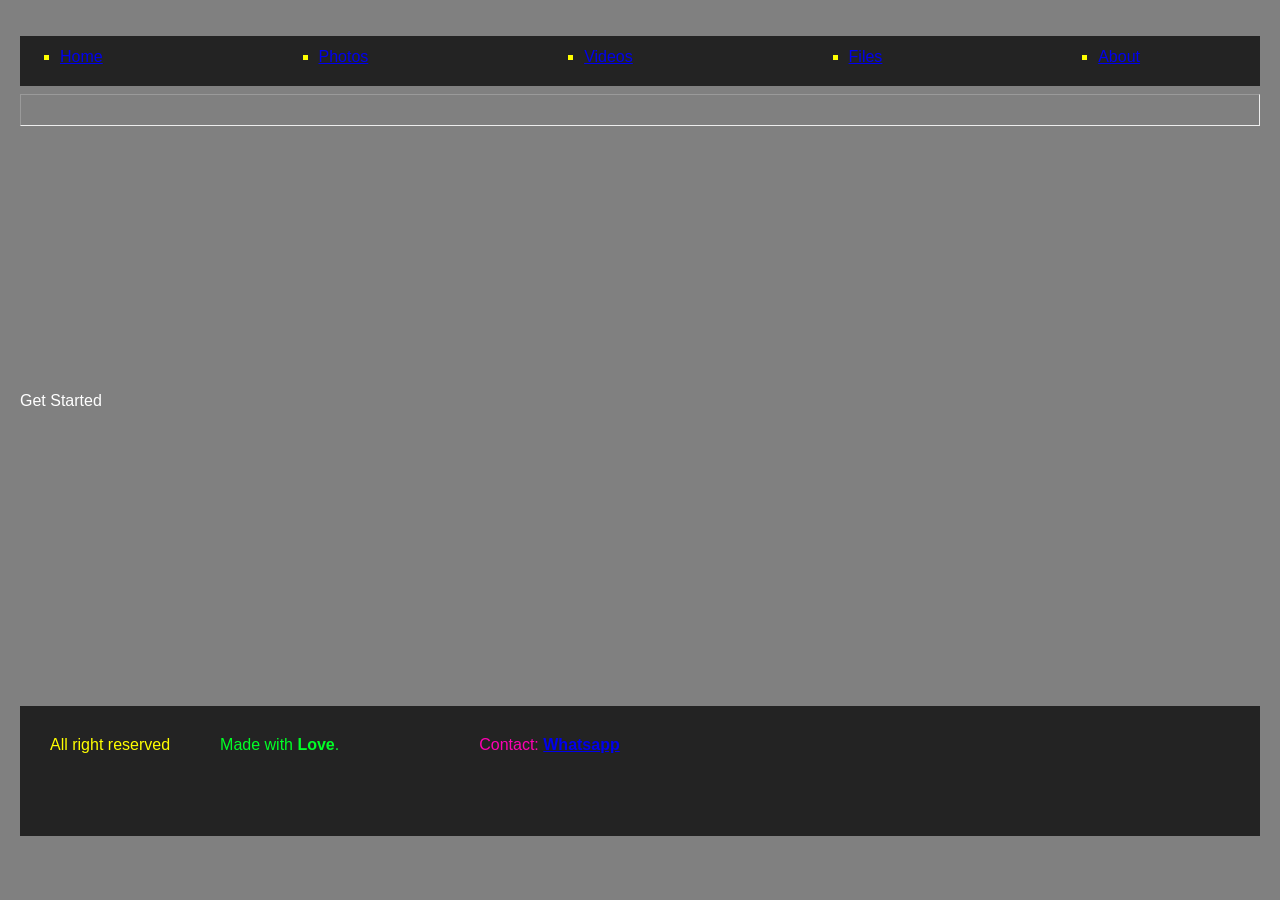
<file: index.html>
<!DOCTYPE html>
<html>
    <head>
       <!-- Open Graph Meta Tags -->
       <meta property="og:title" content="Amazing Video Title">
       <meta property="og:description" content="Watch this awesome video now!">
       <meta property="og:image" content="https://github.com/Sachoni/meta_preview/commit/e15e7593cf28202f0eafc192dfe14a5b4aa35224">
       <meta property="og:url" content="https://yourwebsite.com/video-page.html">
       <meta property="og:type" content="video.other">
       <link rel="stylesheet" href="style.css">
       <title>John_Web.com</title>
    </head>
    <body>
        <header>
            <div>
                <ul class="list" type="square">
                    <li><a href="#">Home</a></li>
                    <li><a href="photos.html">Photos</a></li>
                    <li><a href="videos.html">Videos</a></li>
                    <li><a href="file.html">Files</a></li>
                    <li><a href="about.html">About</a></li>
                </ul>
            </div>
        </header>
        <hr>
        <div>
            <card class="card1">
                <p>Get Started</p>

            </card>

        </div>
    </body>
<footer>
    <div class="paragraph">
        <p1 class="para1">All right reserved</p1>
        <p2 class="para2">Made with <strong>Love</strong>.</p2>
        <p3 class="para3">Contact: <strong><a href="https://wa.me/message/E63FBL45WQ2YLI">Whatsapp</a></strong></p3>
    </div>
</footer>
</html>
</file>
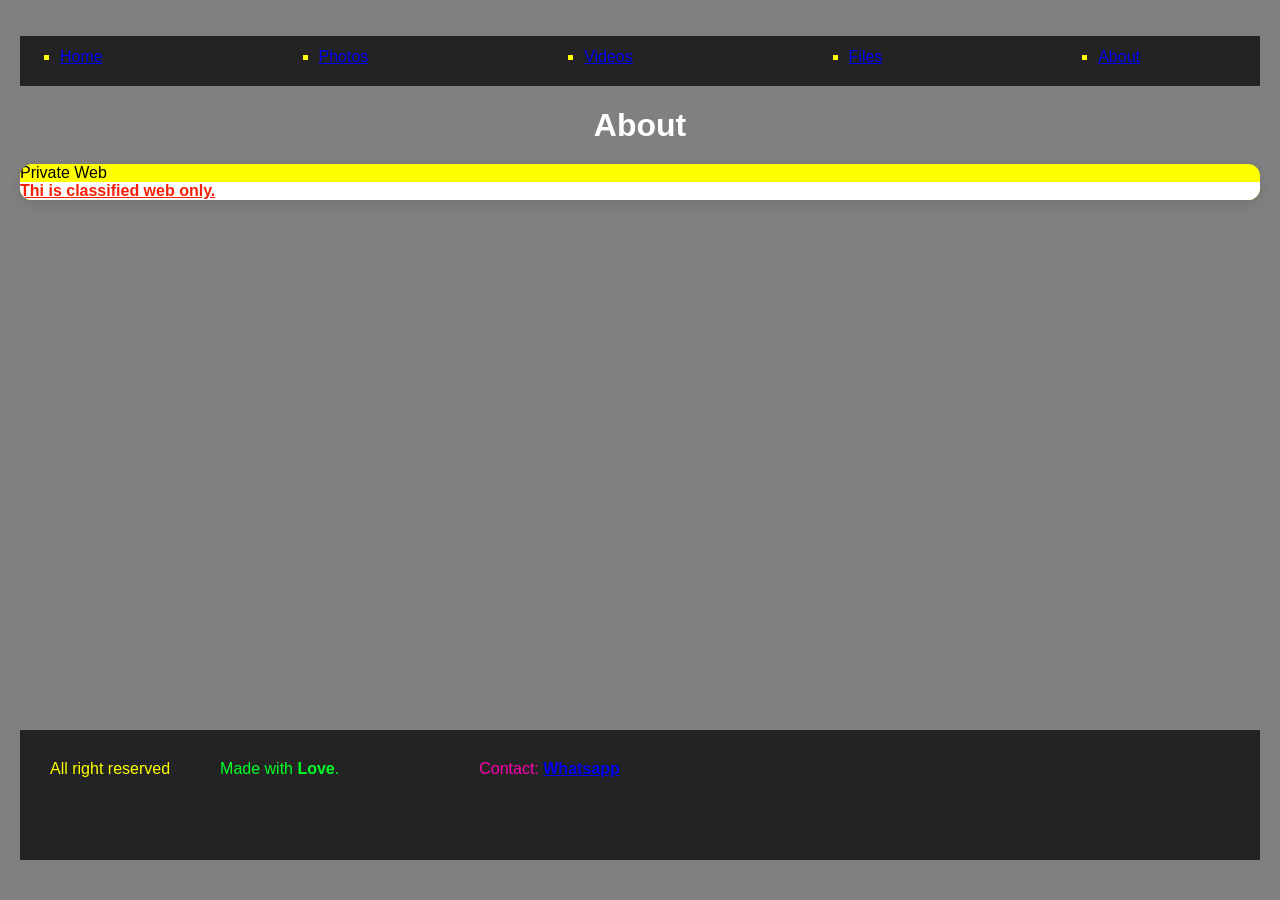
<file: about.html>
<!DOCTYPE html>
<html lang="en">
<head>
<meta charset="UTF-8">
<meta name="viewport" content="width=device-width, initial-scale=1.0">
<link rel="stylesheet" href="style.css">
<title>John__Web.om</title>

</head>

<body>
    <header>
            <div>
                <ul class="list" type="square">
                    <li><a href="index.html">Home</a></li>
                    <li><a href="photos.html">Photos</a></li>
                    <li><a href="videos.html">Videos</a></li>
                    <li><a href="file.html">Files</a></li>
                    <li><a href="#">About</a></li>
                </ul>
            </div>
        </header>

<h1>About</h1>

<div class="container">

    <!-- Video Card 1 -->
    <div class="card">
        <div class="card-content">
            <div class="title">Private Web</div>
            <div style="background: #fff; color:#f91e06;"><strong><B><U>Thi is classified web only.</U></B></strong></div>
        </div>
    </div>

</div>

<script>
function downloadVideo(file) {
    alert("Downloading: " + file);
    // Replace with actual download link logic
    window.location.href = file;
}

function shareVideo(title) {
    if (navigator.share) {
        navigator.share({
            title: title,
            text: "Check out this video!",
            url: window.location.href
        });
    } else {
        alert("Sharing not supported on this browser");
    }
}
</script>

</body>
<footer>
    <div class="paragraph">
        <p1 class="para1">All right reserved</p1>
        <p2 class="para2">Made with <strong>Love</strong>.</p2>
        <p3 class="para3">Contact: <strong><a href="https://wa.me/message/E63FBL45WQ2YLI">Whatsapp</a></strong></p3>
    </div>
</footer>
</html>
</file>
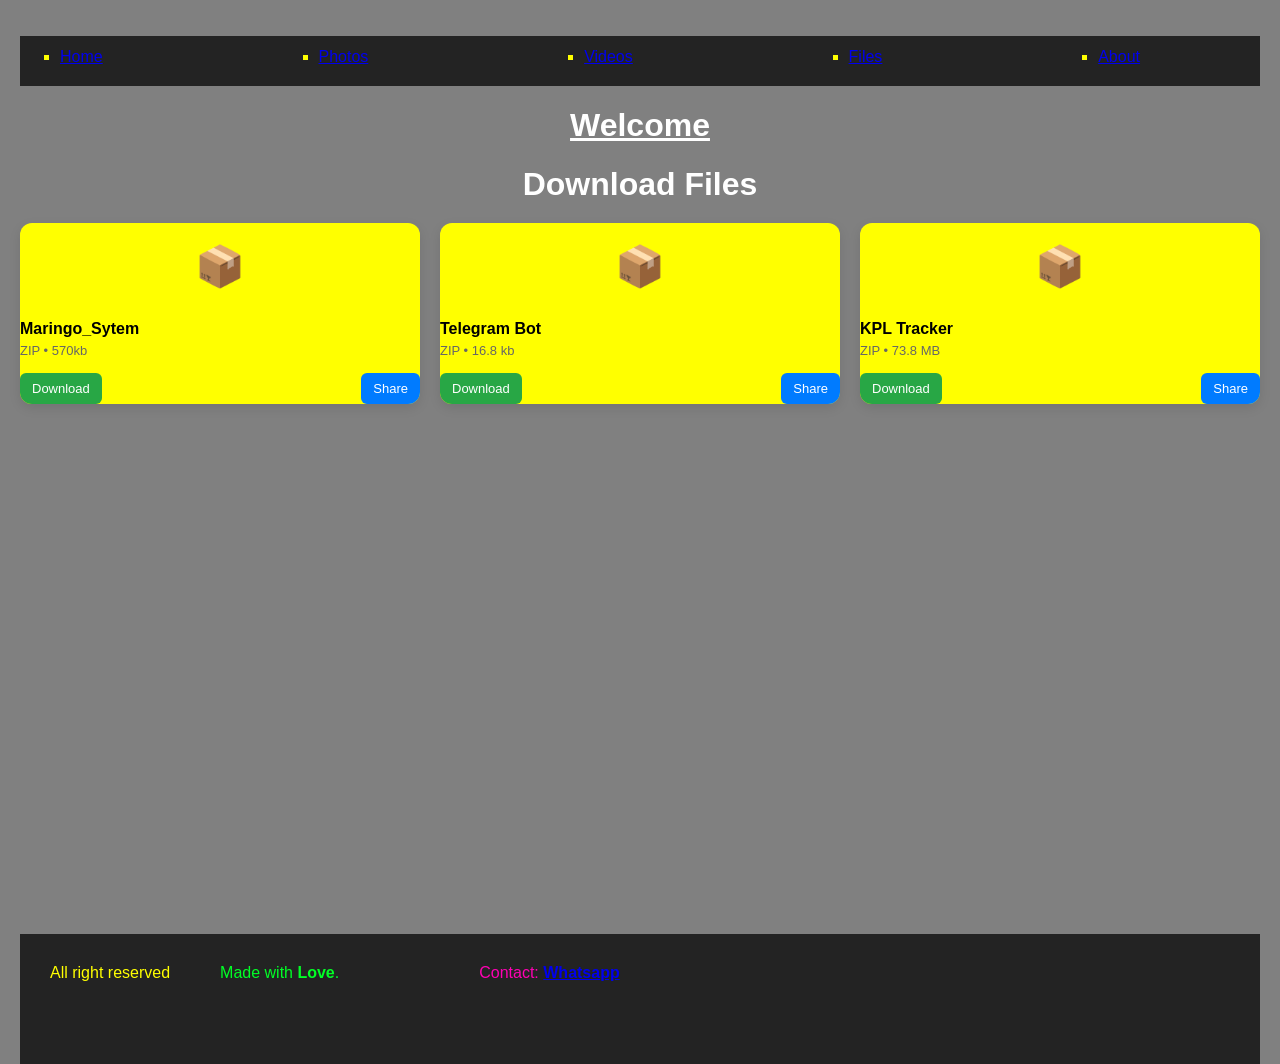
<file: file.html>
<!DOCTYPE html>
<html lang="en">
<head>
<meta charset="UTF-8">
<meta name="viewport" content="width=device-width, initial-scale=1.0">
<link rel="stylesheet" href="style.css">
<title>John_Web.com</title>
</head>


<body>
    <header>
            <div>
                <ul class="list" type="square">
                    <li><a href="index.html">Home</a></li>
                    <li><a href="photos.html">Photos</a></li>
                    <li><a href="videos.html">Videos</a></li>
                    <li><a href="#">Files</a></li>
                    <li><a href="about.html">About</a></li>
                </ul>
            </div>
        </header>

<h1><U><B>Welcome</B></U></h1>
<h1>Download Files</h1>

<div class="container" id="fileContainer"></div>

<script>
// Sample files
const files = [
    { name: "Maringo_Sytem", type: "zip", size: "570kb", url: "assets/files/Maringo_System.zip" },
    { name: "Telegram Bot", type: "zip", size: "16.8 kb", url: "assets/files/Telegram Bot.zip" },
    { name: "KPL Tracker", type: "zip", size: "73.8 MB", url: "assets/files/KPL Tracker.zip" }
];

// Icon mapping
function getIcon(type) {
    switch(type) {
        case "zip":
        case "rar":
        case "tar":
            return "📦";
        case "apk":
            return "📱";
        case "exe":
            return "💻";
        default:
            return "📁";
    }
}

// Render cards
const container = document.getElementById("fileContainer");

files.forEach(file => {
    const card = document.createElement("div");
    card.className = "card";

    card.innerHTML = `
        <div class="file-icon">${getIcon(file.type)}</div>
        <div class="file-name">${file.name}</div>
        <div class="file-info">${file.type.toUpperCase()} • ${file.size}</div>
        <div class="buttons">
            <button class="download" onclick="downloadFile('${file.url}')">Download</button>
            <button class="share" onclick="shareFile('${file.name}')">Share</button>
        </div>
    `;

    container.appendChild(card);
});

// Download
function downloadFile(url) {
    window.location.href = url;
}

// Share
function shareFile(name) {
    if (navigator.share) {
        navigator.share({
            title: name,
            text: "Download this file",
            url: window.location.href
        });
    } else {
        alert("Sharing not supported");
    }
}
</script>

</body>
<footer>
    <div class="paragraph">
        <p1 class="para1">All right reserved</p1>
        <p2 class="para2">Made with <strong>Love</strong>.</p2>
        <p3 class="para3">Contact: <strong><a href="https://wa.me/message/E63FBL45WQ2YLI">Whatsapp</a></strong></p3>
    </div>
</footer>
</html>
</file>
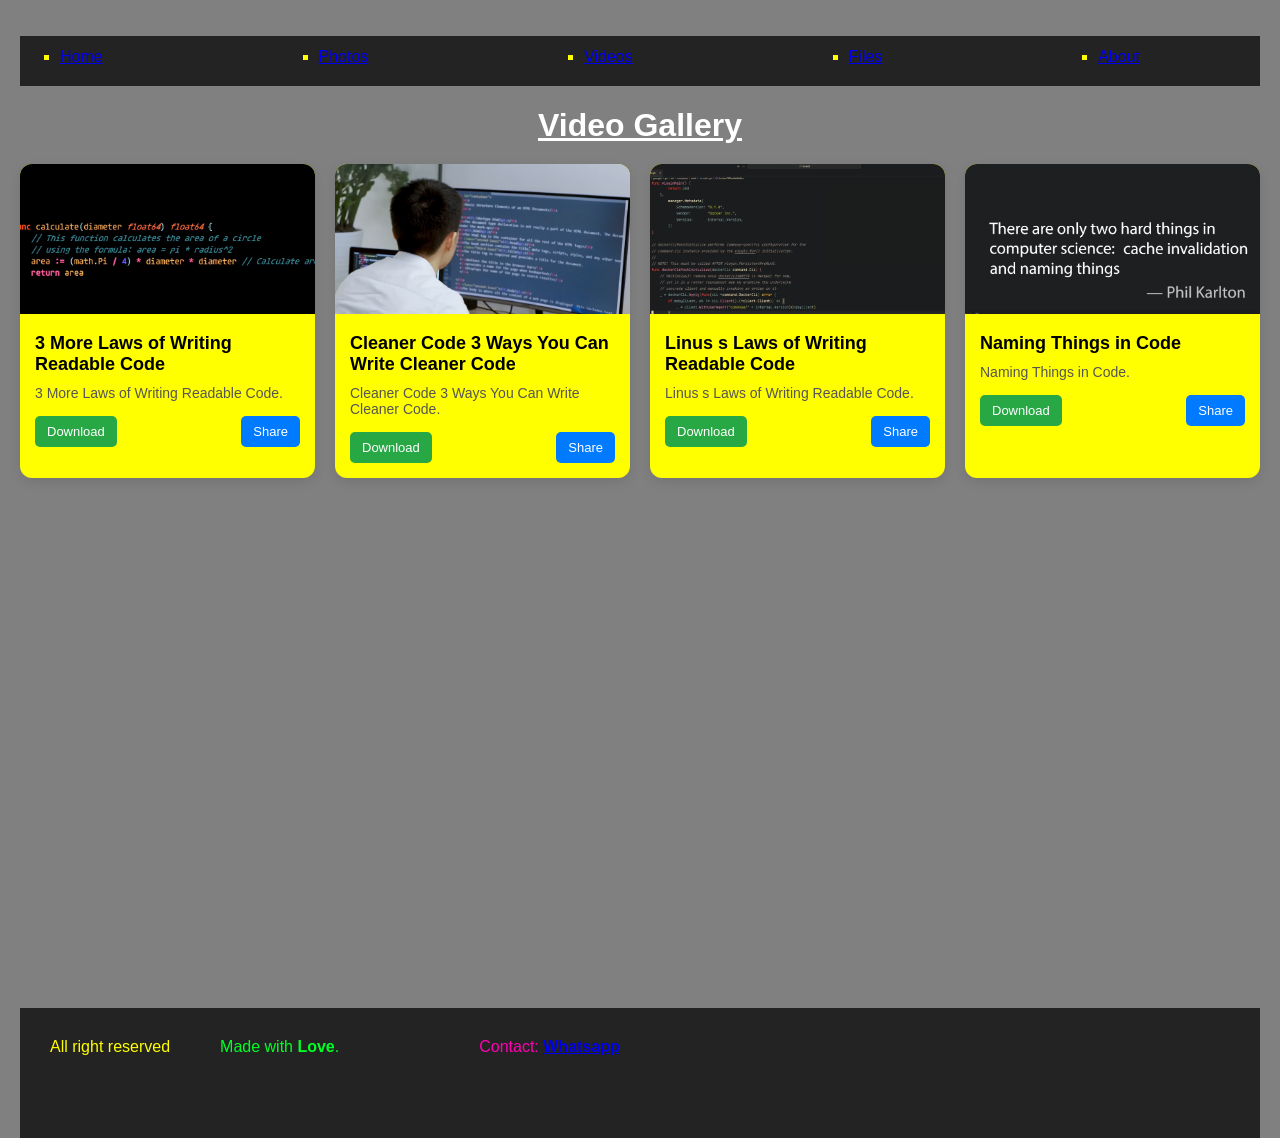
<file: videos.html>
<!DOCTYPE html>
<html lang="en">
<head>
<meta charset="UTF-8">
<meta name="viewport" content="width=device-width, initial-scale=1.0">
<link rel="stylesheet" href="style.css">
<title>John_Web.com</title>

<style>
    body {
        font-family: Arial, sans-serif;
        background: #808080;
        margin: 0;
        padding: 20px;
    }

    h1 {
        text-align: center;
    }

    .container {
        display: grid;
        grid-template-columns: repeat(auto-fit, minmax(250px, 1fr));
        gap: 20px;
    }

    .card {
        background: #ffff00;
        border-radius: 12px;
        overflow: hidden;
        box-shadow: 0 4px 12px rgba(0,0,0,0.1);
        transition: 0.3s;
    }

    .card:hover {
        transform: scale(1.03);
    }

    .thumbnail {
        width: 100%;
        height: 150px;
        object-fit: cover;
    }

    .card-content {
        padding: 15px;
    }

    .title {
        font-size: 18px;
        font-weight: bold;
        margin-bottom: 10px;
    }

    .description {
        font-size: 14px;
        color: #555;
        margin-bottom: 15px;
    }

    .buttons {
        display: flex;
        justify-content: space-between;
    }

    button {
        border: none;
        padding: 8px 12px;
        border-radius: 5px;
        cursor: pointer;
        color: #fff;
    }

    .download {
        background: #28a745;
    }

    .share {
        background: #007bff;
    }
</style>
</head>

<body>
    <header>
            <div>
                <ul class="list" type="square">
                    <li><a href="index.html">Home</a></li>
                    <li><a href="photos.html">Photos</a></li>
                    <li><a href="#">Videos</a></li>
                    <li><a href="file.html">Files</a></li>
                    <li><a href="about.html">About</a></li>
                </ul>
            </div>
        </header>

<h1><U><B>Video Gallery</B></U></h1>

<div class="container">

    <!-- Video Card 1 -->
    <div class="card">
        <img src="assets/videos/thumb/Screenshot (186).png" class="thumbnail">
        <div class="card-content">
            <div class="title">3 More Laws of Writing Readable Code</div>
            <div class="description">3 More Laws of Writing Readable Code.</div>
            <div class="buttons">
                <button class="download" onclick="downloadVideo('assets/videos/code/3 More Laws of Writing Readable Code - Kantan Coding (1080p, h264).mp4')">Download</button>
                <button class="share" onclick="shareVideo('assets/videos/code/3 More Laws of Writing Readable Code - Kantan Coding (1080p, h264).mp4')">Share</button>
            </div>
        </div>
    </div>

    <!-- Video Card 2 -->
    <div class="card">
        <img src="assets/videos/thumb/Screenshot (187).png" class="thumbnail">
        <div class="card-content">
            <div class="title">Cleaner Code 3 Ways You Can Write Cleaner Code</div>
            <div class="description">Cleaner Code 3 Ways You Can Write Cleaner Code.</div>
            <div class="buttons">
                <button class="download" onclick="downloadVideo('assets/videos/code/Cleaner Code 3 Ways You Can Write Cleaner Code - Coding with Lewis (1080p, h264).mp4')">Download</button>
                <button class="share" onclick="shareVideo('assets/videos/code/Cleaner Code 3 Ways You Can Write Cleaner Code - Coding with Lewis (1080p, h264).mp4')">Share</button>
            </div>
        </div>
    </div>

    <!-- Video Card 3 -->
    <div class="card">
        <img src="assets/videos/thumb/Screenshot (188).png" class="thumbnail">
        <div class="card-content">
            <div class="title">Linus s Laws of Writing Readable Code</div>
            <div class="description">Linus s Laws of Writing Readable Code.</div>
            <div class="buttons">
                <button class="download" onclick="downloadVideo('assets/videos/code/Linus s Laws of Writing Readable Code - Kantan Coding (1080p, h264).mp4')">Download</button>
                <button class="share" onclick="shareVideo('assets/videos/code/Linus s Laws of Writing Readable Code - Kantan Coding (1080p, h264).mp4')">Share</button>
            </div>
        </div>
    </div>

    <!-- Video Card 4 -->
    <div class="card">
        <img src="assets/videos/thumb/Screenshot (189).png" class="thumbnail">
        <div class="card-content">
            <div class="title">Naming Things in Code</div>
            <div class="description">Naming Things in Code.</div>
            <div class="buttons">
                <button class="download" onclick="downloadVideo('assets/videos/code/Naming Things in Code - CodeAesthetic (1080p, h264).mp4')">Download</button>
                <button class="share" onclick="shareVideo('assets/videos/code/Naming Things in Code - CodeAesthetic (1080p, h264).mp4')">Share</button>
            </div>
        </div>
    </div>

</div>

<script>
function downloadVideo(file) {
    alert("Downloading: " + file);
    // Replace with actual download link logic
    window.location.href = file;
}

function shareVideo(title) {
    if (navigator.share) {
        navigator.share({
            title: title,
            text: "Check out this video from John.com!",
            url: window.location.href
        });
    } else {
        alert("Sharing not supported on this browser");
    }
}
</script>

</body>
<footer>
    <div class="paragraph">
        <p1 class="para1">All right reserved</p1>
        <p2 class="para2">Made with <strong>Love</strong>.</p2>
        <p3 class="para3">Contact: <strong><a href="https://wa.me/message/E63FBL45WQ2YLI">Whatsapp</a></strong></p3>
    </div>
</footer>
</html>
</file>
<file: style.css>
body{
    font-family: Arial;
    background: #808080;
    margin: 0;
    padding: 20px;
    color:#fff;
}

header{
    background: #232323;
    justify-items: space-between;
    height: 50px;
}

.list{
    display: flex;
    justify-content: space-between;
    padding-top: 12px;
    padding-right: 120px;
    color:#ffff00;
}

hr{
    height: 30px;
    background-color:linear-gradient(to to left,#fff,#808080,#000);
    position: relative;
}
h1 {
        text-align: center;
        margin-bottom: 20px;
    }

    .container {
        display: grid;
        grid-template-columns: repeat(auto-fit, minmax(260px, 1fr));
        gap: 20px;
    }

    .card {
        background: #ffff00;
        border-radius: 12px;
        overflow: hidden;
        box-shadow: 0 4px 12px rgba(0,0,0,0.1);
        transition: 0.3s;
        color:#000;
    }

    .card:hover {
        transform: translateY(-5px);
    }

    .preview {
        width: 100%;
        height: 160px;
        object-fit: cover;
        background: #ddd;
    }

    .file-icon {
        font-size: 50px;
        text-align: center;
        padding: 20px 0;
    }

    .content {
        padding: 15px;
    }

    .file-name {
        font-weight: bold;
        font-size: 16px;
        margin-bottom: 5px;
    }

    .file-info {
        font-size: 13px;
        color: #666;
        margin-bottom: 15px;
    }

    .buttons {
        display: flex;
        justify-content: space-between;
    }

    button {
        border: none;
        padding: 8px 12px;
        border-radius: 6px;
        cursor: pointer;
        color: #fff;
        font-size: 13px;
    }

    .download { background: #28a745; }
    .share { background: #007bff; }
    .card1{
    background-color: #232323;
    height: 100px;
    position: relative;
    top:250px;
}
.card1{
    background-color: #232323;
    height: 100px;
    position: relative;
    top:250px;
}
.paragraph{
    padding-right: 100px;
    display: flex;
}
.para1{
    color:#ffff00;
    padding-right:50px;
    padding-left: 30px;
}
.para2{
    color:#00ff26;
    padding-right: 140px;
}
.para3{
    color:#ff00b3;
    padding-right:160px;
}
 h1 {
        text-align: center;
        margin-bottom: 20px;
    }

    .container {
        display: grid;
        grid-template-columns: repeat(auto-fit, minmax(260px, 1fr));
        gap: 20px;
    }
    .card:hover {
        transform: translateY(-5px);
    }

    .file-icon {
        font-size: 40px;
        text-align: center;
        margin-bottom: 10px;
    }

    .file-name {
        font-weight: bold;
        font-size: 16px;
        margin-bottom: 5px;
    }

    .file-info {
        font-size: 13px;
        color: #666;
        margin-bottom: 15px;
    }

    .buttons {
        display: flex;
        justify-content: space-between;
    }

    button {
        border: none;
        padding: 8px 12px;
        border-radius: 6px;
        cursor: pointer;
        color: #fff;
        font-size: 13px;
    }

    .download {
        background: #28a745;
    }

    .share {
        background: #007bff;
    }

footer{
   background:#232323;
   justify-items: center;
   height: 100px;
   position: relative;
   padding-top: 30px;
   top:530px;
}
</file>
